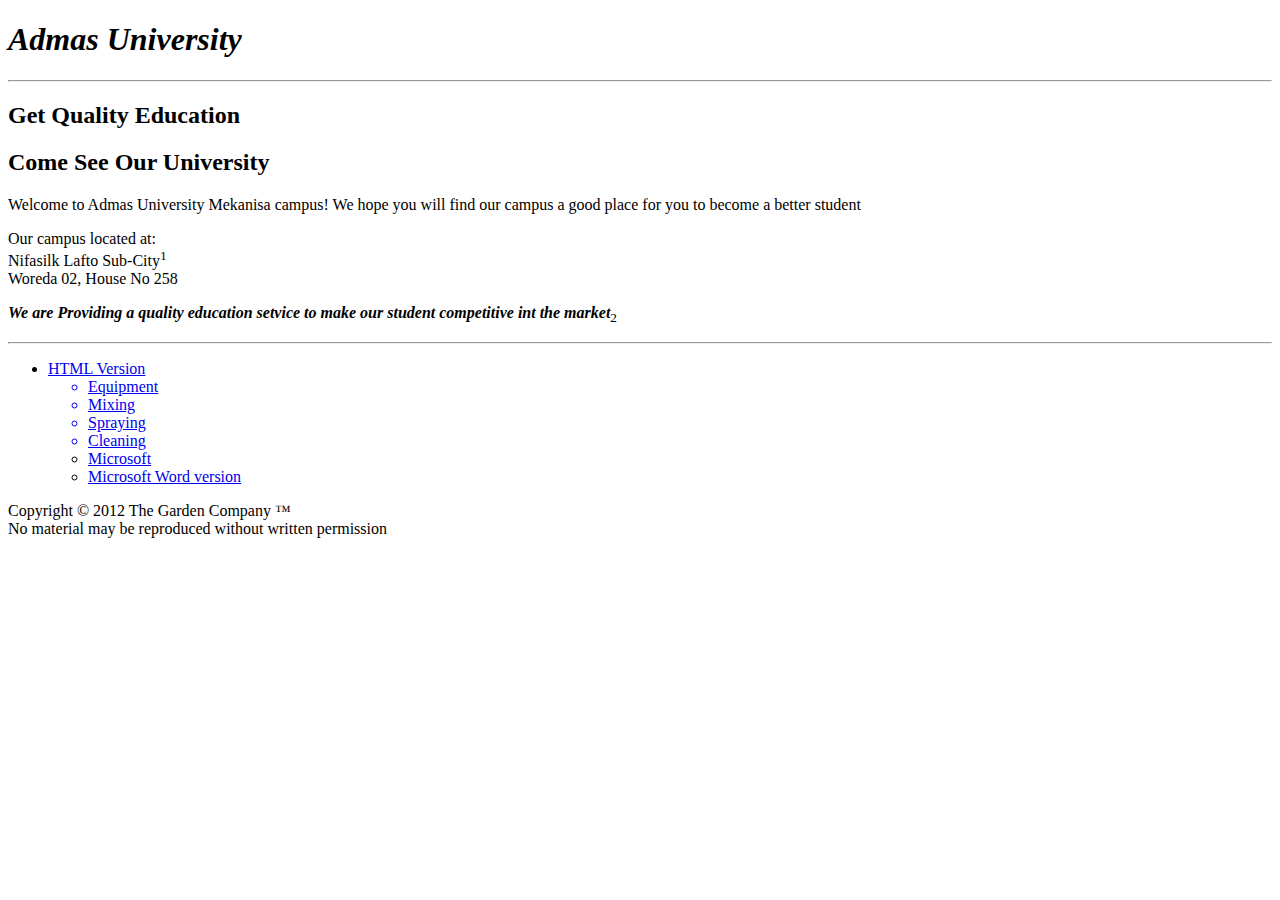
<file: index.html>
<!DOCTYPE html>
<html>

<head>
    <meta name="keywords" content="Admas,Universty, Mekannisa,Olompy">
    <meta encoding="utf-8">
    <title>Admas University</title>
</head>

<body>
    <h1> <b><i> Admas University</i></b></h1>

    <hr style="color: green; background-color: green; height: 3">

    <h2>Get Quality Education</h2>

    <h2>Come See Our University</h2>

    <p>Welcome to Admas University Mekanisa campus! We hope you will find our campus a good place for you to become a better student</p>

    <p>Our campus located at: <br> Nifasilk Lafto Sub-City<sup>1</sup><br> Woreda 02, House No 258</p>

    <p><b><i>We are Providing a quality education setvice to make our student competitive int the
                market</i></b><sub>2</sub></sub>
    </p>

    <hr style="color: green; background-color: green; height: 3">
    <ul>
        <li> <a href=”spray.htm”>HTML Version</a>
            <ul>
                <a href=”spray.htm#Equipment”>
                    <li>Equipment
                    </li>
                </a>
                <a href=”spray.htm#Mixing”>
                    <li> Mixing
                    </li>
                </a>
                <a href=”spray.htm#Spraying ”>
                    <li>Spraying</li>
                </a>
                <a href=”spray.htm#Cleaning ”>
                    <li>Cleaning</li>
                </a>
                <li>
                    <a href="spray.doc">Microsoft</a></li>
                <li> <a href="spray.doc">Microsoft Word version</a>
                </li>
        </li>
        </ul>
        </li>
    </ul>
    <p> Copyright &copy 2012 The Garden Company &trade; <br> No material may be reproduced without written permission </p>

</body>

</html>
</file>
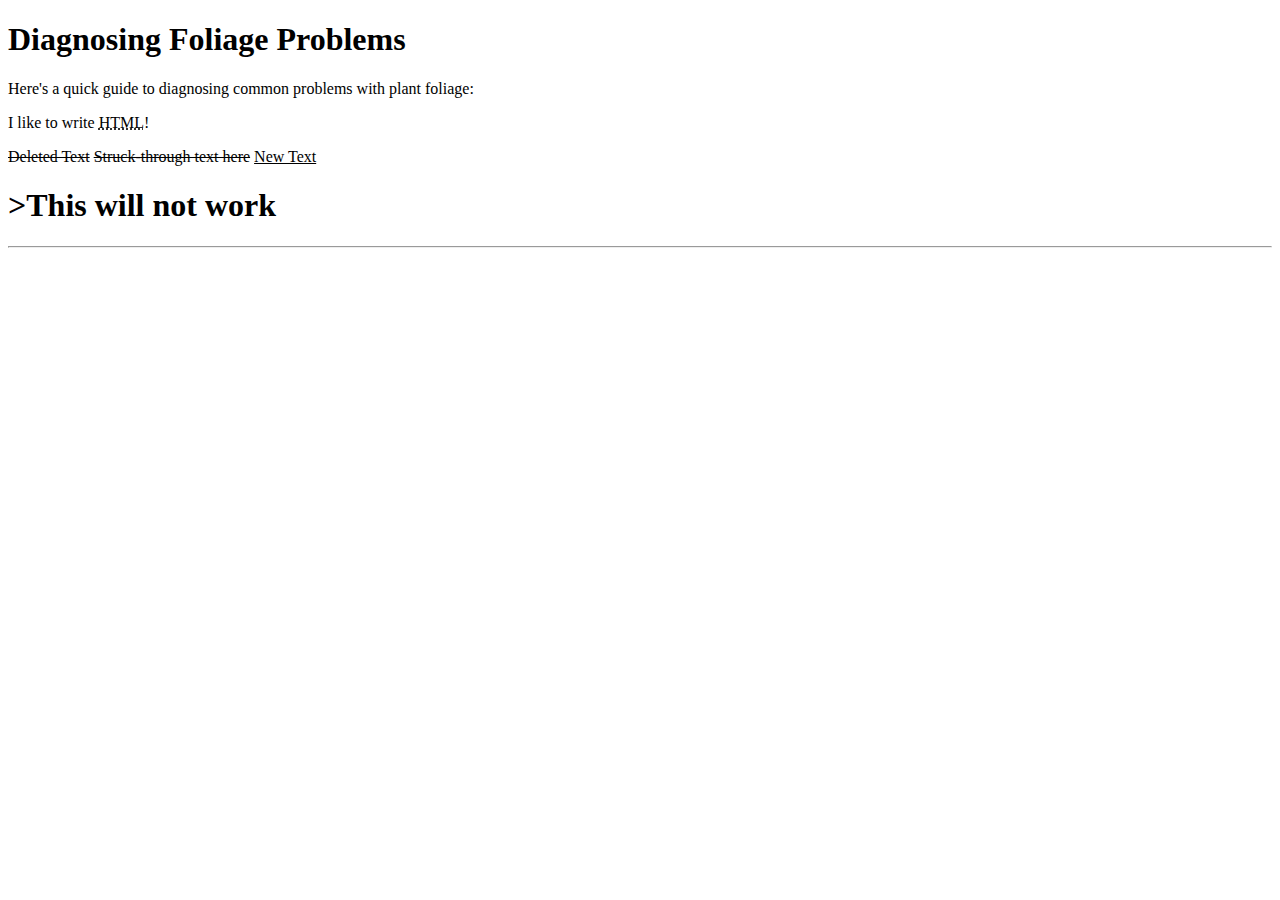
<file: foliage.htm>
<!DOCTYPE html>
<html>
<head>
<meta encoding="utf-8">
<title>Foliage Diagnosis</title>
</head>
<body>
<h1>Diagnosing Foliage Problems</h1>
<p>Here's a quick guide to diagnosing common problems with plant foliage:<p>
<p>I like to write <abbr title="Hypertext Markup Language">HTML</abbr>!</p>

<del>Deleted Text</del>
<s>Struck-through text here</s>

<ins>New Text</ins>
<h1 <!-- testAttribute="something" -->>This will not work</h1>

<hr style="color:green;background-color:green;height:3">
</body>
</html>
</file>
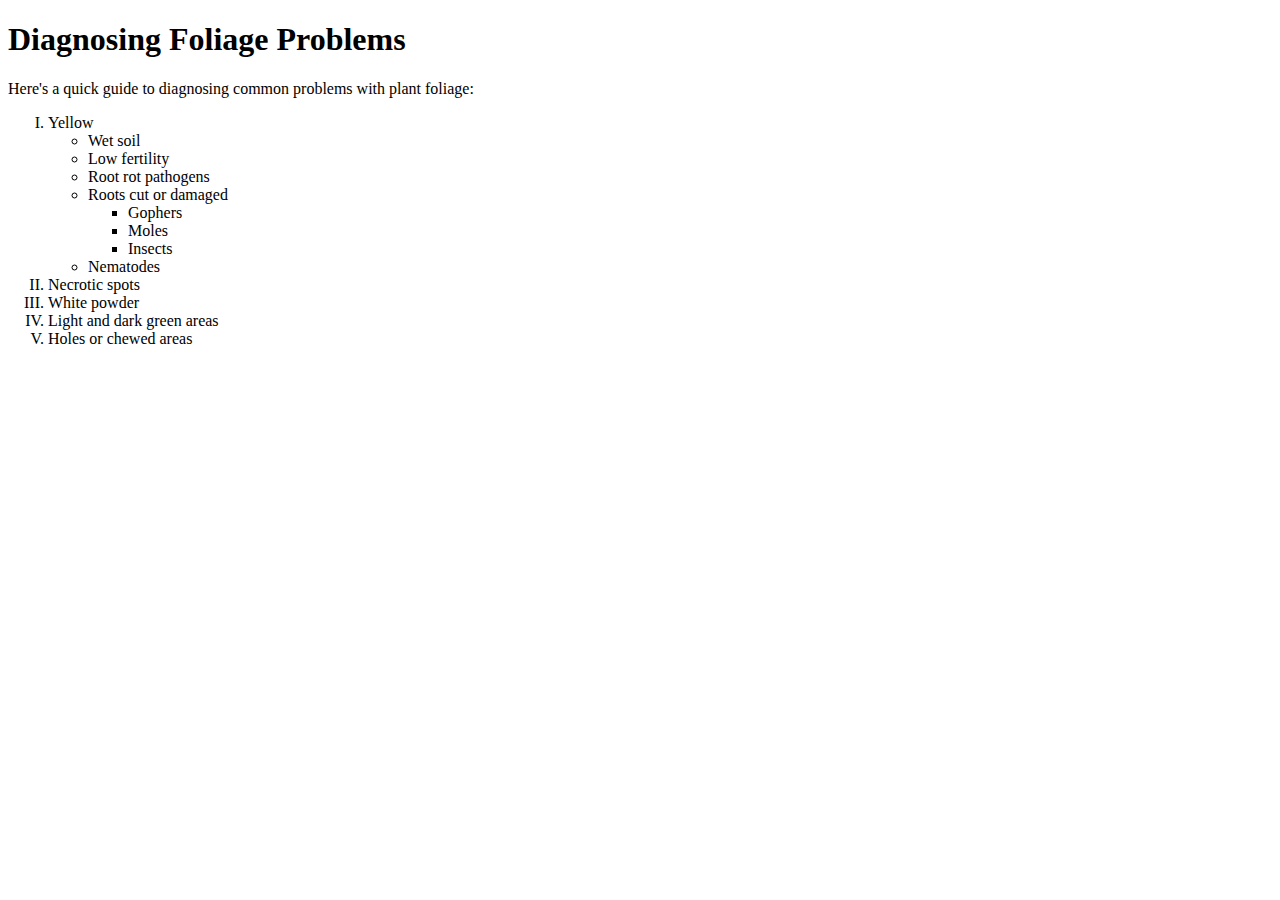
<file: foliage1.htm>
<!DOCTYPE html>
<html>
<head>
<meta encoding="utf-8">
<title>Foliage Diagnosis</title>
</head>
<body>
<h1>Diagnosing Foliage Problems</h1>
<p>Here's a quick guide to diagnosing common problems with plant foliage:<p>

<ol style="list-style-type: upper-roman">
<li>Yellow</li>
   <ul><li>Wet soil</li>
   <li>Low fertility</li>
   <li>Root rot pathogens</li>
   <li>Roots cut or damaged<ul>
      <li>Gophers</li>
      <li>Moles</li>
      <li>Insects</li></ul></li>
   <li>Nematodes</li></ul></li>
<li>Necrotic spots</li>
<li>White powder</li>
<li>Light and dark green areas</li>
<li>Holes or chewed areas</li>
</ol>

</body>
</html>
</file>
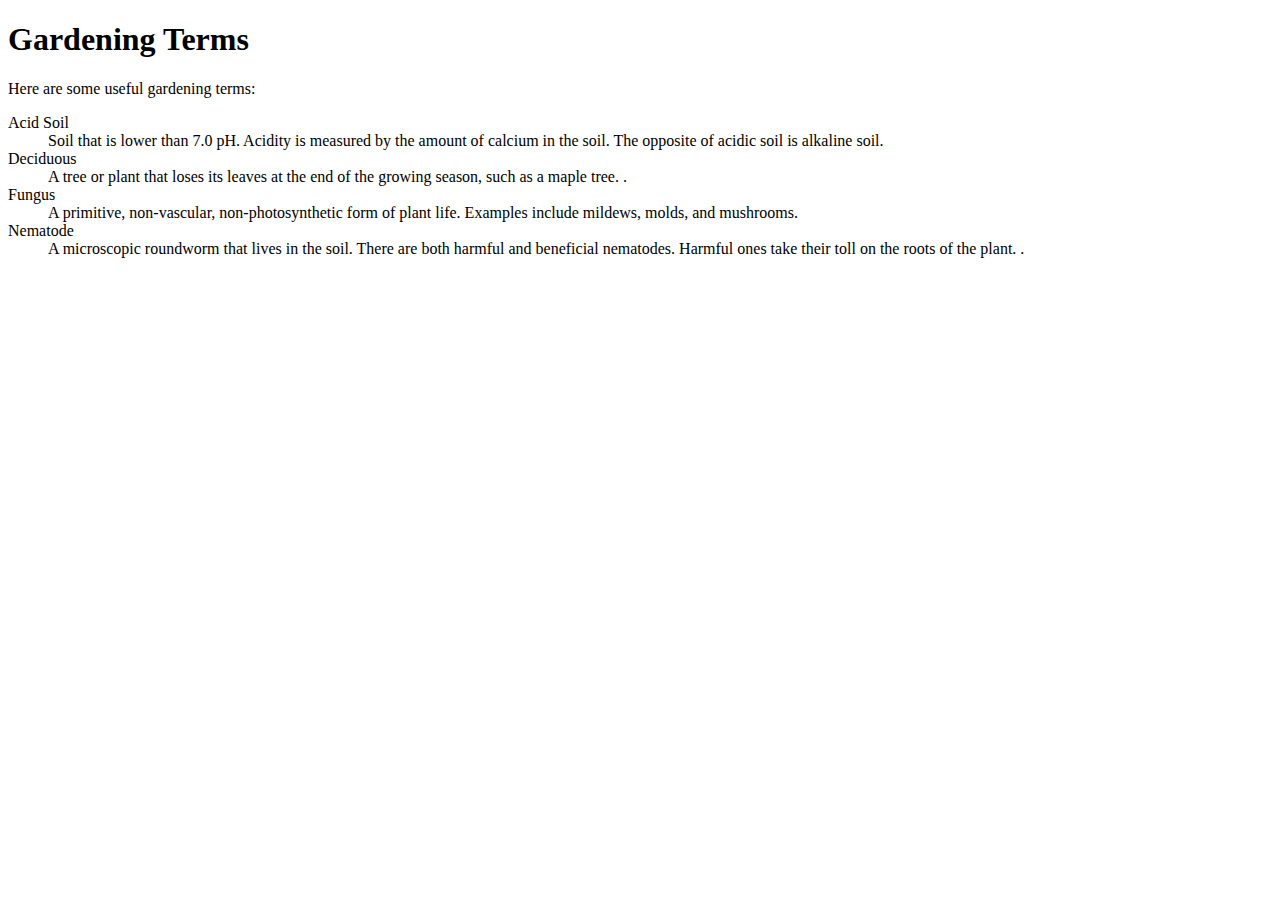
<file: glossary.htm>
<!DOCTYPE html>
<html>

<head>
    <meta encoding="utf-8" />
    <title>Glossary</title>
</head>

<body>
    <h1>Gardening Terms</h1>
    <p>Here are some useful gardening terms:</p>
    <dl>
        <dt>Acid Soil</dt>
        <dd>
            Soil that is lower than 7.0 pH. Acidity is measured by the amount of calcium in the soil. The opposite of acidic soil is alkaline soil.
        </dd>
        <dt>Deciduous</dt>
        <dd>
            A tree or plant that loses its leaves at the end of the growing season, such as a maple tree. .
        </dd>
        <dt>Fungus</dt>
        <dd>
            A primitive, non-vascular, non-photosynthetic form of plant life. Examples include mildews, molds, and mushrooms.
        </dd>
        <dt>Nematode</dt>
        <dd>
            A microscopic roundworm that lives in the soil. There are both harmful and beneficial nematodes. Harmful ones take their toll on the roots of the plant. .
        </dd>
    </dl>
</body>

</html>
</file>
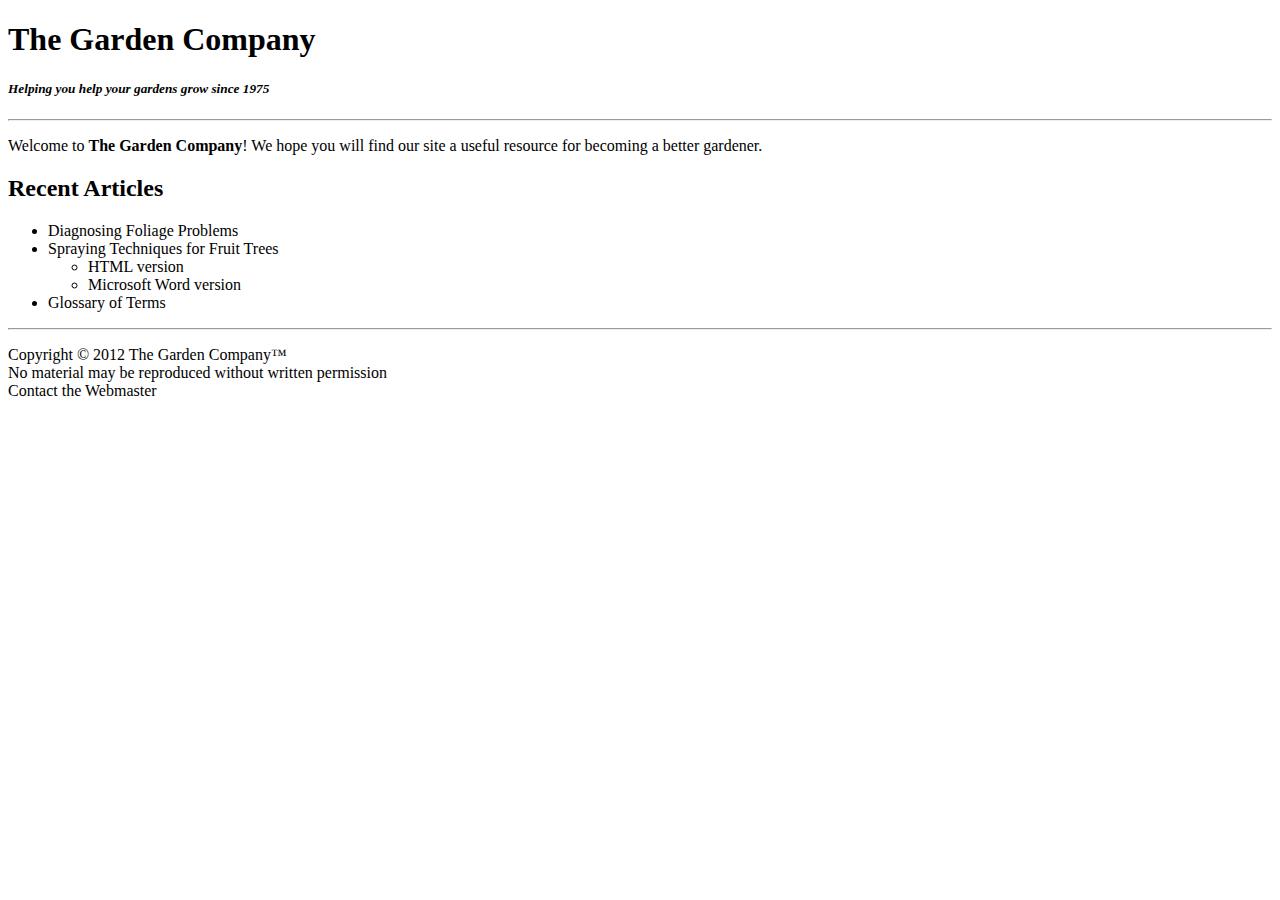
<file: Link.htm>
<!DOCTYPE HTML>
<html>
<head>
<title>The Garden Company</title>
</head>

<body>
<h1>The Garden Company</h1>
<h5><i>Helping you help your gardens grow since 1975</i></h5>
<hr style="color: green; background-color: green; height: 3">
<p>Welcome to <b>The Garden Company</b>! We hope you will find our site a useful resource for becoming a better gardener.</p>

<h2>Recent Articles</h2>
<ul>
<li>Diagnosing Foliage Problems</li>
<li>Spraying Techniques for Fruit Trees
	<ul>
	<li>HTML version</li>
	<li>Microsoft Word version</li>
	</ul></li>
<li>Glossary of Terms</li>
</ul>

<hr style="color: green; background-color: green; height: 3"><p>Copyright &copy; 2012 The Garden Company&trade;<br>
No material may be reproduced without written permission<br>
Contact the Webmaster</p>

</body>
</html>
</file>
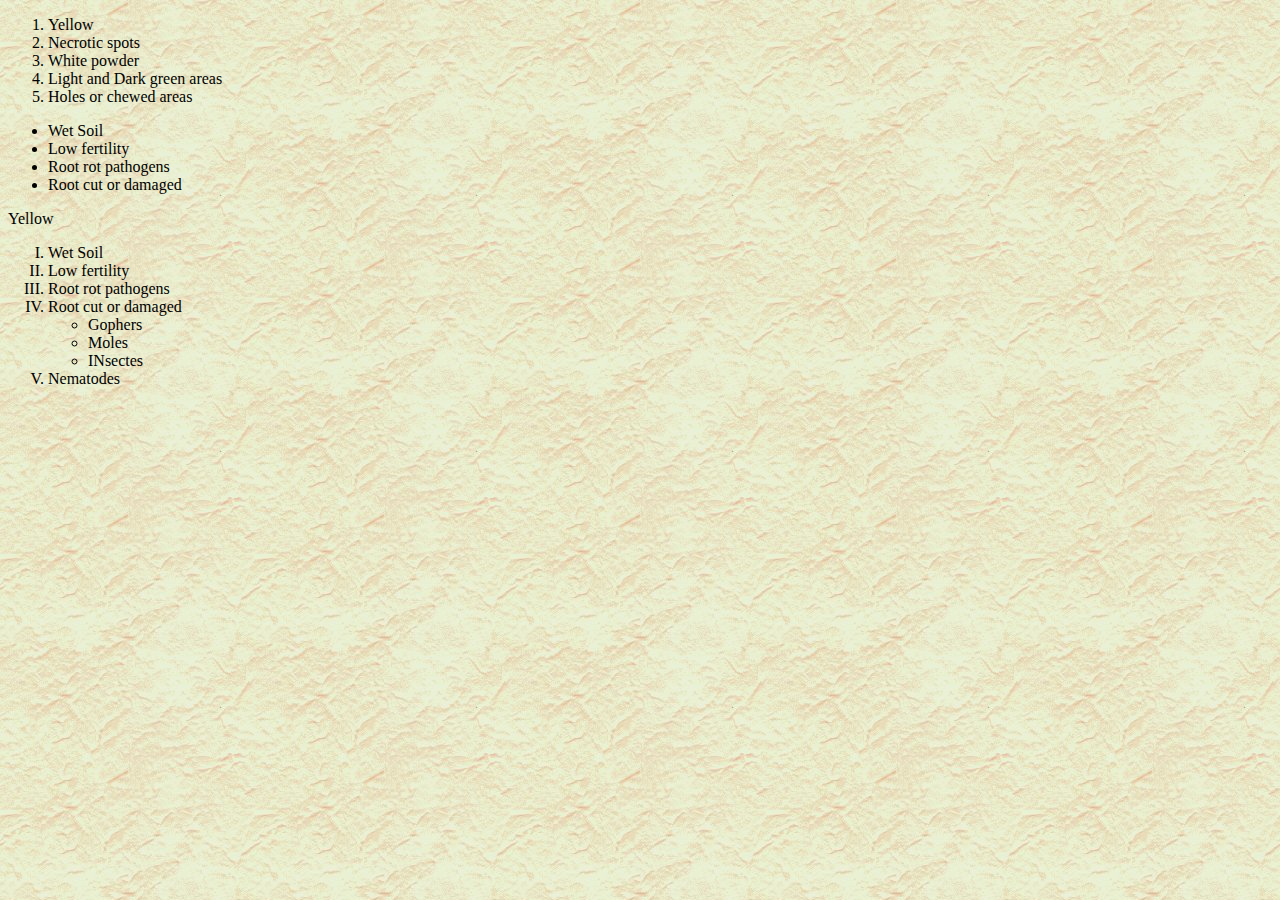
<file: list.htm>
<!DOCTYPE html>
<html>

<head>
    <meta name="keywords" content="Admas,Universty, Mekannisa,Olompy" />
    <meta encoding="utf-8" />
    <title>Admas University</title>
</head>

<body style="background-image: url(stucco.jpg); background-color: beige">
    <ol>
        <li>Yellow</li>
        <li>Necrotic spots</li>
        <li>White powder</li>
        <li>Light and Dark green areas</li>
        <li>Holes or chewed areas</li>
    </ol>

    <li>
        <ul>
            <li>Wet Soil</li>
            <li>Low fertility</li>
            <li>Root rot pathogens</li>
            <li>Root cut or damaged</li>
        </ul>
    </li>
    <li>
        Yellow
        <ul style="list-style-type: upper-roman">
            <li>Wet Soil</li>
            <li>Low fertility</li>
            <li>Root rot pathogens</li>
            <li>
                Root cut or damaged
                <ul>
                    <li>Gophers</li>
                    <li>Moles</li>
                    <li>INsectes</li>
                </ul>
            </li>
            <li>Nematodes</li>
        </ul>
    </li>
</body>

</html>
</file>
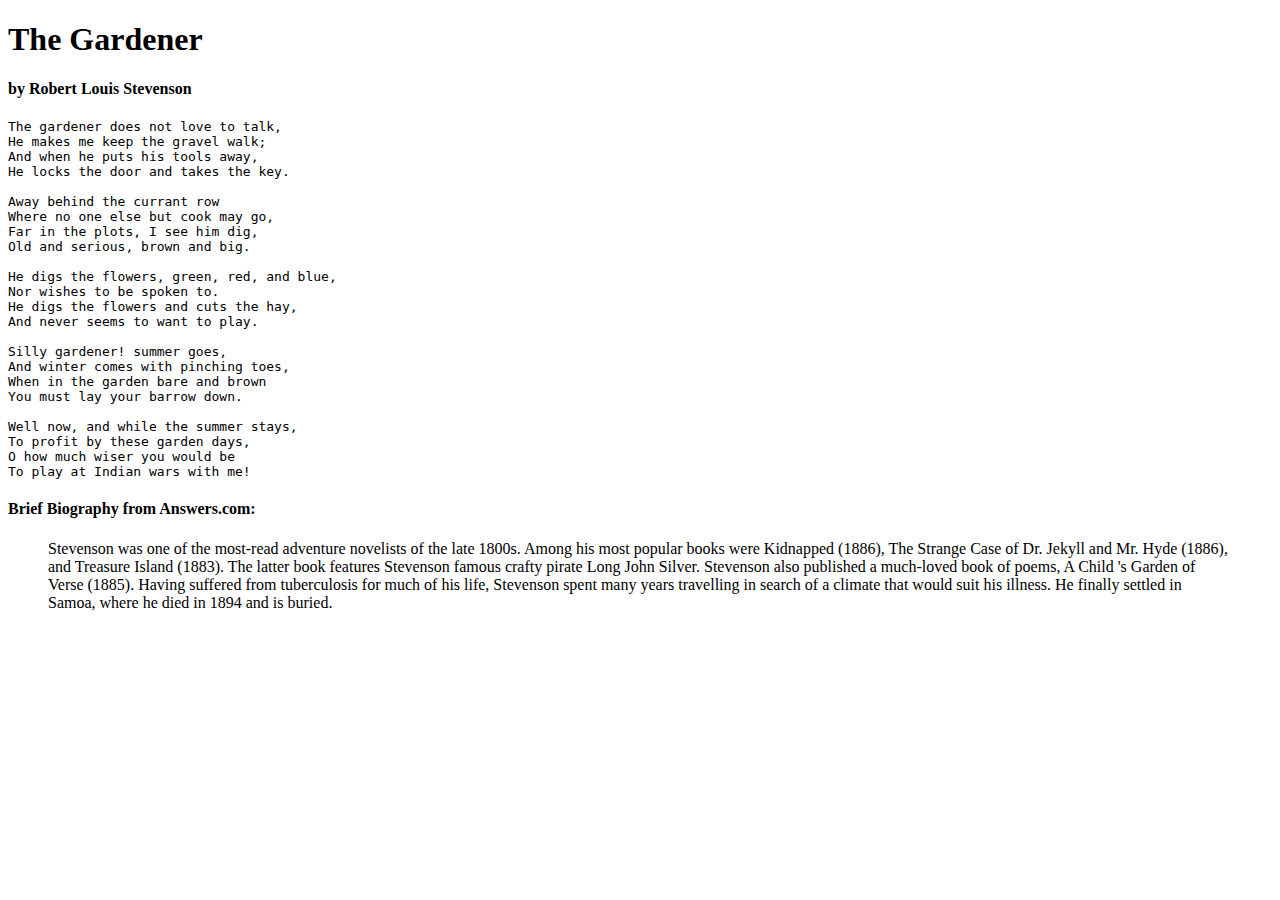
<file: poem.htm>
<!DOCTYPE html>
<html>

<head>
    <title>"The Gardener" by Robert Louis Stevenson</title>
</head>

<body>
    <h1>The Gardener</h1>
    <h4>by Robert Louis Stevenson</h4>

    <pre>
The gardener does not love to talk,
He makes me keep the gravel walk;
And when he puts his tools away,
He locks the door and takes the key.

Away behind the currant row
Where no one else but cook may go,
Far in the plots, I see him dig,
Old and serious, brown and big.

He digs the flowers, green, red, and blue,
Nor wishes to be spoken to.
He digs the flowers and cuts the hay,
And never seems to want to play.

Silly gardener! summer goes,
And winter comes with pinching toes,
When in the garden bare and brown
You must lay your barrow down.

Well now, and while the summer stays,
To profit by these garden days,
O how much wiser you would be
To play at Indian wars with me!</pre
    >
    <h4>Brief Biography from Answers.com:</h4>

    <blockquote>
      <blockquot cite=http://www.answers.com/topic/robert-louis-stevenson>

      <p>
        Stevenson was one of the most-read adventure novelists of the late
        1800s. Among his most popular books were Kidnapped (1886), The Strange
        Case of Dr. Jekyll and Mr. Hyde (1886), and Treasure Island (1883). The
        latter book features Stevenson famous crafty pirate Long John Silver.
        Stevenson also published a much-loved book of poems, A Child 's Garden
        of Verse (1885). Having suffered from tuberculosis for much of his life,
        Stevenson spent many years travelling in search of a climate that would
        suit his illness. He finally settled in Samoa, where he died in 1894 and
        is buried.
      </p>
    </blockquote>
  </body>
</html>
</file>
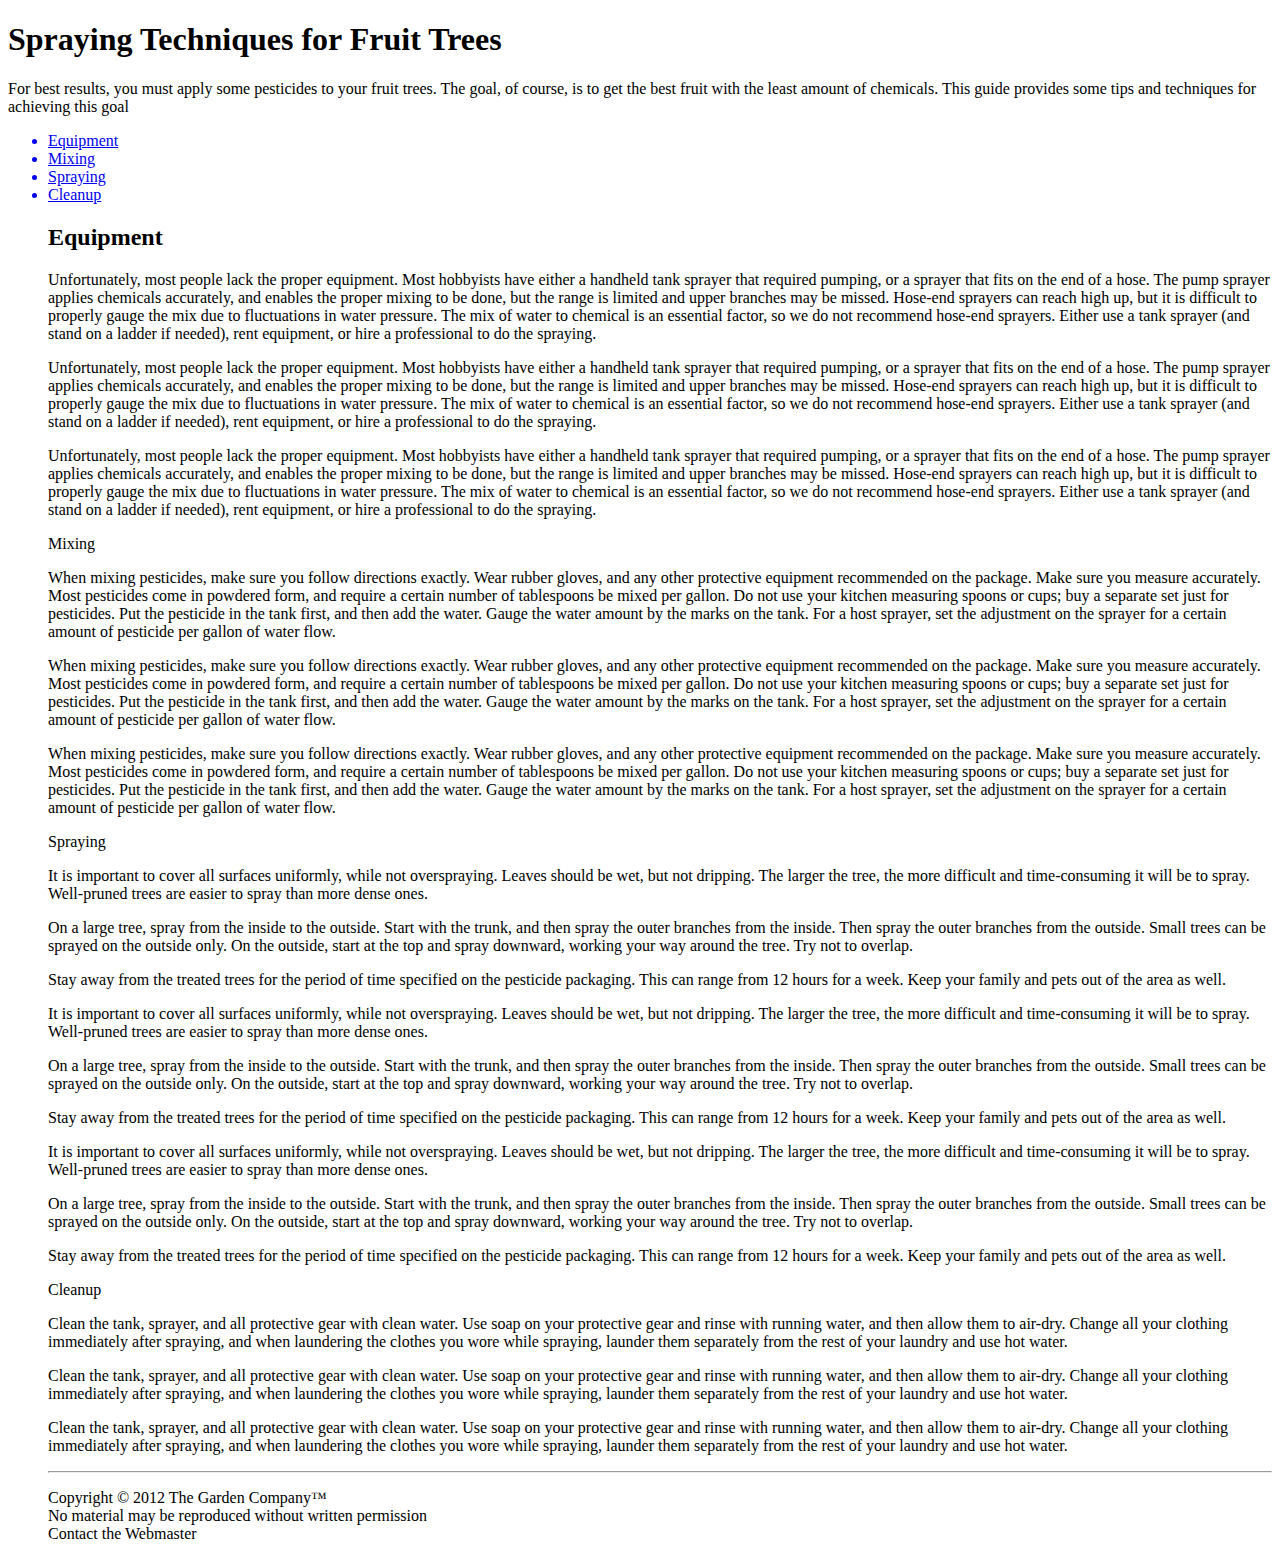
<file: spray.htm>
<!DOCTYPE HTML>
<html>

<head>
    <title>The Garden Company</title>
</head>

<body>
    <h1>Spraying Techniques for Fruit Trees</h1>
    <p>For best results, you must apply some pesticides to your fruit trees. The goal, of course, is to get the best fruit with the least amount of chemicals. This guide provides some tips and techniques for achieving this goal</p>
    <ul>
        <a href=”#equipment”>
            <li>Equipment</li>
            <a>
                <a href=”# mixing”>
                    <li> Mixing </li>
                    <a>
                        <a href=”# spraying”>
                            <li> Spraying </li>
                            <a>
                                <a href=”# cleanup”>
                                    <li> Cleanup </li>
                                    <a>
                                        <a name=”equipment”>
                                            <h2>Equipment</h2>
                                        </a>
                                        <p>Unfortunately, most people lack the proper equipment. Most hobbyists have either a handheld tank sprayer that required pumping, or a sprayer that fits on the end of a hose. The pump sprayer applies chemicals accurately,
                                            and enables the proper mixing to be done, but the range is limited and upper branches may be missed. Hose-end sprayers can reach high up, but it is difficult to properly gauge the mix due to fluctuations in
                                            water pressure. The mix of water to chemical is an essential factor, so we do not recommend hose-end sprayers. Either use a tank sprayer (and stand on a ladder if needed), rent equipment, or hire a professional
                                            to do the spraying.</p>
                                        <p>Unfortunately, most people lack the proper equipment. Most hobbyists have either a handheld tank sprayer that required pumping, or a sprayer that fits on the end of a hose. The pump sprayer applies chemicals accurately,
                                            and enables the proper mixing to be done, but the range is limited and upper branches may be missed. Hose-end sprayers can reach high up, but it is difficult to properly gauge the mix due to fluctuations in
                                            water pressure. The mix of water to chemical is an essential factor, so we do not recommend hose-end sprayers. Either use a tank sprayer (and stand on a ladder if needed), rent equipment, or hire a professional
                                            to do the spraying.</p>
                                        <p>Unfortunately, most people lack the proper equipment. Most hobbyists have either a handheld tank sprayer that required pumping, or a sprayer that fits on the end of a hose. The pump sprayer applies chemicals accurately,
                                            and enables the proper mixing to be done, but the range is limited and upper branches may be missed. Hose-end sprayers can reach high up, but it is difficult to properly gauge the mix due to fluctuations in
                                            water pressure. The mix of water to chemical is an essential factor, so we do not recommend hose-end sprayers. Either use a tank sprayer (and stand on a ladder if needed), rent equipment, or hire a professional
                                            to do the spraying.</p>
                                        <a name=” mixing”> Mixing</h2></a>
                                        <p>When mixing pesticides, make sure you follow directions exactly. Wear rubber gloves, and any other protective equipment recommended on the package. Make sure you measure accurately. Most pesticides come in powdered
                                            form, and require a certain number of tablespoons be mixed per gallon. Do not use your kitchen measuring spoons or cups; buy a separate set just for pesticides. Put the pesticide in the tank first, and then
                                            add the water. Gauge the water amount by the marks on the tank. For a host sprayer, set the adjustment on the sprayer for a certain amount of pesticide per gallon of water flow.</p>
                                        <p>When mixing pesticides, make sure you follow directions exactly. Wear rubber gloves, and any other protective equipment recommended on the package. Make sure you measure accurately. Most pesticides come in powdered
                                            form, and require a certain number of tablespoons be mixed per gallon. Do not use your kitchen measuring spoons or cups; buy a separate set just for pesticides. Put the pesticide in the tank first, and then
                                            add the water. Gauge the water amount by the marks on the tank. For a host sprayer, set the adjustment on the sprayer for a certain amount of pesticide per gallon of water flow.</p>
                                        <p>When mixing pesticides, make sure you follow directions exactly. Wear rubber gloves, and any other protective equipment recommended on the package. Make sure you measure accurately. Most pesticides come in powdered
                                            form, and require a certain number of tablespoons be mixed per gallon. Do not use your kitchen measuring spoons or cups; buy a separate set just for pesticides. Put the pesticide in the tank first, and then
                                            add the water. Gauge the water amount by the marks on the tank. For a host sprayer, set the adjustment on the sprayer for a certain amount of pesticide per gallon of water flow.</p>

                                        <a name=” spraying”> Spraying</h2></a>
                                        <p>It is important to cover all surfaces uniformly, while not overspraying. Leaves should be wet, but not dripping. The larger the tree, the more difficult and time-consuming it will be to spray. Well-pruned trees
                                            are easier to spray than more dense ones.
                                        </p>
                                        <p>On a large tree, spray from the inside to the outside. Start with the trunk, and then spray the outer branches from the inside. Then spray the outer branches from the outside. Small trees can be sprayed on the outside
                                            only. On the outside, start at the top and spray downward, working your way around the tree. Try not to overlap.</p>
                                        <p>Stay away from the treated trees for the period of time specified on the pesticide packaging. This can range from 12 hours for a week. Keep your family and pets out of the area as well.</p>
                                        <p>It is important to cover all surfaces uniformly, while not overspraying. Leaves should be wet, but not dripping. The larger the tree, the more difficult and time-consuming it will be to spray. Well-pruned trees
                                            are easier to spray than more dense ones.
                                        </p>
                                        <p>On a large tree, spray from the inside to the outside. Start with the trunk, and then spray the outer branches from the inside. Then spray the outer branches from the outside. Small trees can be sprayed on the outside
                                            only. On the outside, start at the top and spray downward, working your way around the tree. Try not to overlap.</p>
                                        <p>Stay away from the treated trees for the period of time specified on the pesticide packaging. This can range from 12 hours for a week. Keep your family and pets out of the area as well.</p>

                                        <p>It is important to cover all surfaces uniformly, while not overspraying. Leaves should be wet, but not dripping. The larger the tree, the more difficult and time-consuming it will be to spray. Well-pruned trees
                                            are easier to spray than more dense ones.
                                        </p>
                                        <p>On a large tree, spray from the inside to the outside. Start with the trunk, and then spray the outer branches from the inside. Then spray the outer branches from the outside. Small trees can be sprayed on the outside
                                            only. On the outside, start at the top and spray downward, working your way around the tree. Try not to overlap.</p>
                                        <p>Stay away from the treated trees for the period of time specified on the pesticide packaging. This can range from 12 hours for a week. Keep your family and pets out of the area as well.</p>

                                        <a name=” cleanup”> Cleanup</h2></a>
                                        <p>Clean the tank, sprayer, and all protective gear with clean water. Use soap on your protective gear and rinse with running water, and then allow them to air-dry. Change all your clothing immediately after spraying,
                                            and when laundering the clothes you wore while spraying, launder them separately from the rest of your laundry and use hot water.</p>
                                        <p>Clean the tank, sprayer, and all protective gear with clean water. Use soap on your protective gear and rinse with running water, and then allow them to air-dry. Change all your clothing immediately after spraying,
                                            and when laundering the clothes you wore while spraying, launder them separately from the rest of your laundry and use hot water.</p>

                                        <p>Clean the tank, sprayer, and all protective gear with clean water. Use soap on your protective gear and rinse with running water, and then allow them to air-dry. Change all your clothing immediately after spraying,
                                            and when laundering the clothes you wore while spraying, launder them separately from the rest of your laundry and use hot water.</p>


                                        <hr style="color: green; background-color: green; height: 3">
                                        <p>Copyright &copy; 2012 The Garden Company&trade;<br> No material may be reproduced without written permission<br> Contact the Webmaster</p>
</body>

</html>
</file>
